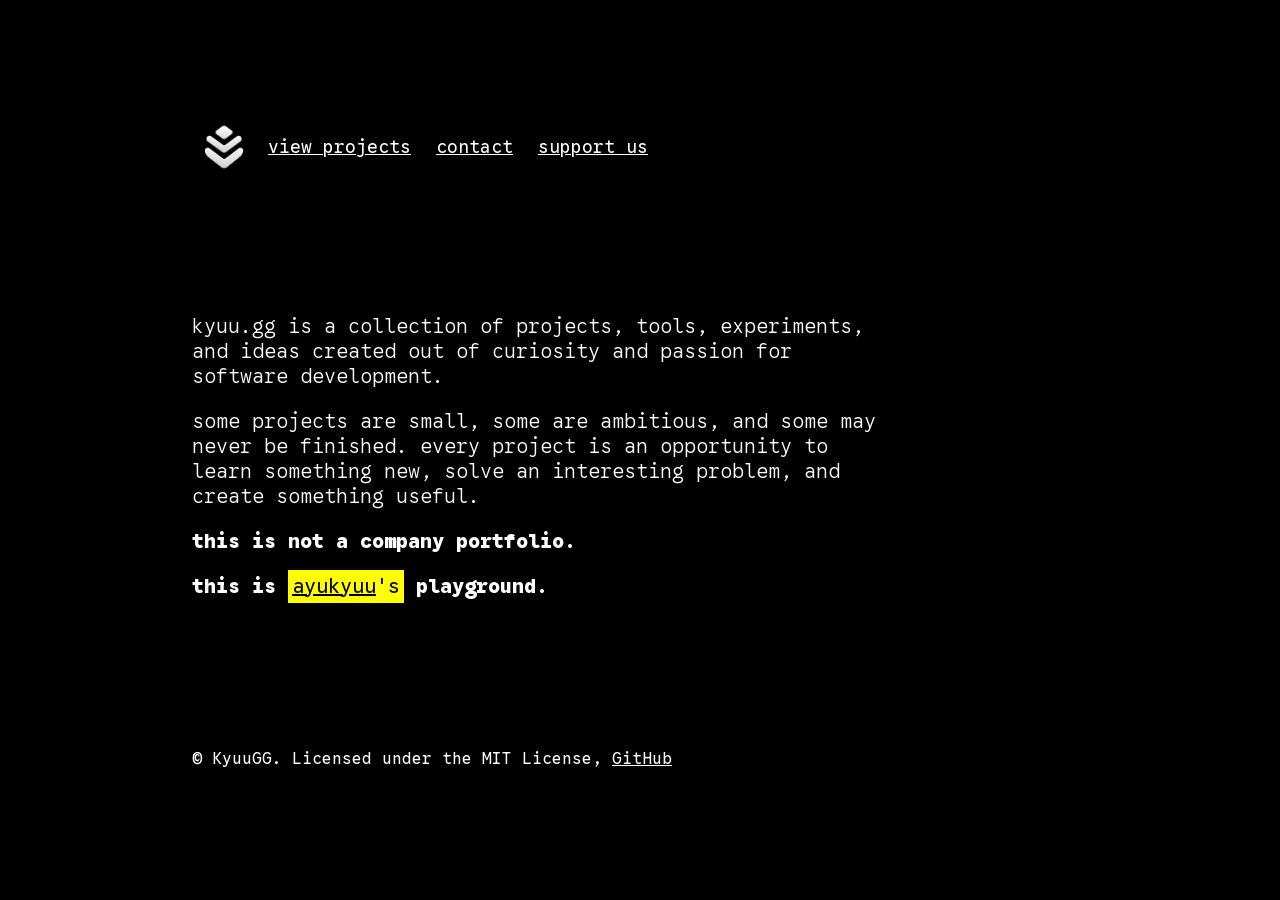
<file: index.html>
<!doctype html>
<html lang="en">
    <head>
        <meta charset="UTF-8" />
        <meta name="viewport" content="width=device-width, initial-scale=1.0" />
        <link rel="icon" href="./assets/logo.png" />
        <link rel="stylesheet" href="styles.css" />
        <link rel="preconnect" href="https://fonts.googleapis.com" />
        <link rel="preconnect" href="https://fonts.gstatic.com" crossorigin />
        <link
            href="https://fonts.googleapis.com/css2?family=Google+Sans+Code:ital,wght,MONO@0,300..800,1;1,300..800,1&display=swap"
            rel="stylesheet"
        />
        <title>kyuu.gg</title>
    </head>
    <body>
        <div id="main-container">
            <header>
                <img
                    id="header-logo"
                    src="./assets/logo.png"
                    alt="The kyuu.gg logo"
                />
                <nav>
                    <a href="comingsoon.html" class="header-font"
                        >view projects</a
                    >
                    <a href="comingsoon.html" class="header-font">contact</a>
                    <a href="comingsoon.html" class="header-font">support us</a>
                </nav>
            </header>
            <main>
                <p class="light-font-paragraph">
                    kyuu.gg is a collection of projects, tools, experiments, and
                    ideas created out of curiosity and passion for software
                    development.
                </p>
                <p class="light-font-paragraph">
                    some projects are small, some are ambitious, and some may
                    never be finished. every project is an opportunity to learn
                    something new, solve an interesting problem, and create
                    something useful.
                </p>
                <p class="heavy-font-paragraph">
                    this is not a company portfolio.
                </p>
                <p class="heavy-font-paragraph">
                    this is
                    <mark
                        ><a id="name-link" href="https://github.com/ayukyuu"
                            >ayukyuu</a
                        >'s</mark
                    >
                    playground.
                </p>
            </main>
            <footer>
                <p>
                    &copy; KyuuGG. Licensed under the MIT License,
                    <a class="footer-link" href="https://github.com/kyuugg"
                        >GitHub</a
                    >
                </p>
            </footer>
        </div>
    </body>
</html>
</file>
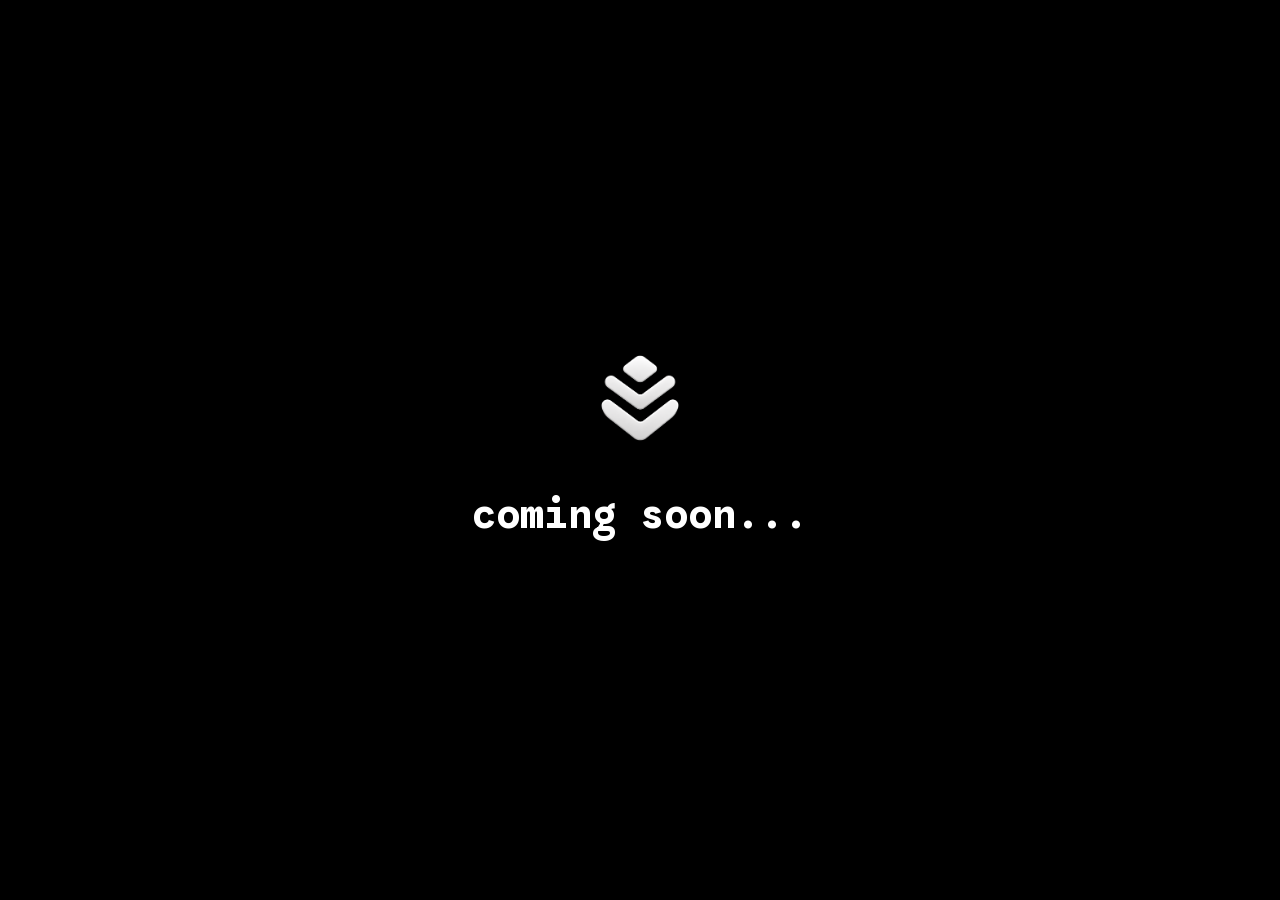
<file: comingsoon.html>
<!doctype html>
<html lang="en">
    <head>
        <meta charset="UTF-8" />
        <meta name="viewport" content="width=device-width, initial-scale=1.0" />
        <link rel="icon" href="./assets/logo.png" />
        <link rel="stylesheet" href="styles.css" />
        <link rel="preconnect" href="https://fonts.googleapis.com" />
        <link rel="preconnect" href="https://fonts.gstatic.com" crossorigin />
        <link
            href="https://fonts.googleapis.com/css2?family=Google+Sans+Code:ital,wght,MONO@0,300..800,1;1,300..800,1&display=swap"
            rel="stylesheet"
        />
        <title>kyuu.gg</title>
        <style>
            body {
                background-color: black;
                text-align: center;
                color: white;
                min-height: 100vh;
                display: flex;
                flex-direction: column;
                align-items: center;
                justify-content: center;
                font-size: clamp(8px, 2vw, 20px);
            }
        </style>
    </head>
    <body>
        <img src="assets/logo.png" alt="The kyuu.gg logo" width="128" />
        <h1>coming soon...</h1>
    </body>
</html>
</file>
<file: styles.css>
body {
    background: black;
    color: white;
    font-family: "Google Sans Code", sans-serif;
    margin: 0;
}

#main-container {
    width: min(1100px, 70%);
    height: 100vh;
    margin: 0 auto;
    display: flex;
    flex-direction: column;
    justify-content: space-evenly;
}

#header-logo {
    width: 64px;
}

#name-link {
    color: black;
    text-decoration: underline;
}

.header-font {
    margin-left: 10px;
    color: white;
    text-decoration: underline;
    padding: 2px;
    border-radius: 4px;
}

.light-font-paragraph {
    font-weight: 100;
}

.heavy-font-paragraph {
    font-weight: 900;
}

.footer-link {
    color: white;
}

header {
    display: flex;
    align-items: center;
    justify-content: start;
    max-width: 700px;
    font-size: clamp(12px, 2vw, 18px);
}

main {
    max-width: 700px;
    font-size: clamp(16px, 2vw, 20px);
}

mark {
    font-weight: 400;
    padding: 4px;
    color: black;
}
</file>
